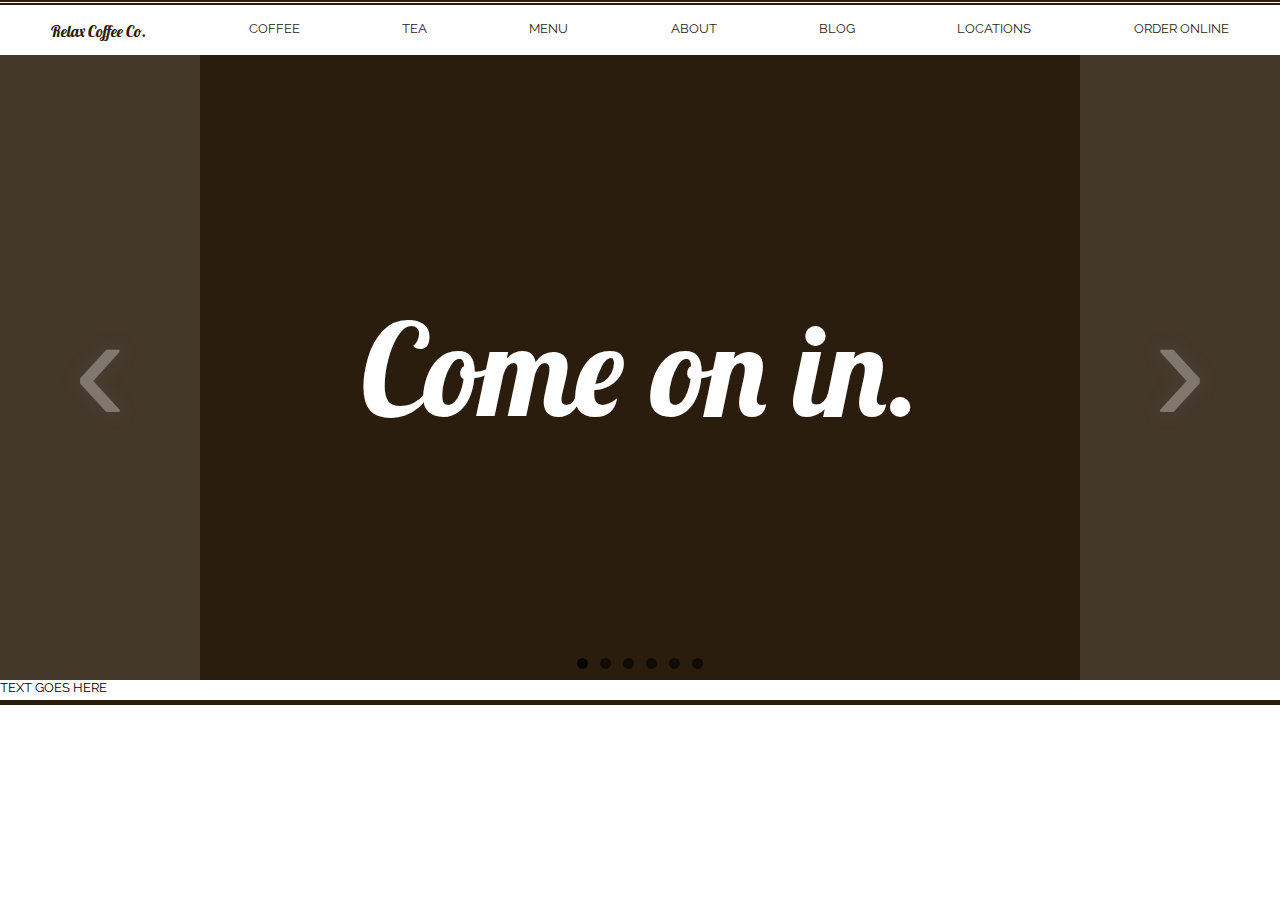
<file: CoffeeShop/Index.html>
﻿<!DOCTYPE html>
<html>
<head>
    <meta charset="utf-8" />

    <link href="https://fonts.googleapis.com/css?family=Raleway" rel="stylesheet">
    <link href="https://fonts.googleapis.com/css?family=Heebo" rel="stylesheet">
    <link href="https://fonts.googleapis.com/css?family=Lobster" rel="stylesheet">

    <link href="Style.css" rel="stylesheet" />
    <title></title>
</head>
<body>
    <div class="container">
        <section class="header">
            <nav>
                <ul>
                    <li><a href="Index.html" id="home">Relax Coffee Co.</a></li>
                    <li><a href="#">Coffee</a></li>
                    <li><a href="#">Tea</a></li>
                    <li><a href="#">Menu</a></li>
                    <li><a href="About.html">About</a></li>
                    <li><a href="#">Blog</a></li>
                    <li><a href="#">Locations</a></li>
                    <li><a href="#">Order Online</a></li>
                </ul>
            </nav>
        </section>

        <section class="main-content">

            <ul class="slides">
                <input type="radio" name="radio-btn" id="img-1" checked />
                <li class="slide-container">
                    <div class="slide" id="slide-1">
                        Come on in.
                    </div>
                    <div class="nav">
                        <label for="img-6" class="prev">&#x2039;</label>
                        <label for="img-2" class="next">&#x203a;</label>
                    </div>
                </li>

                <input type="radio" name="radio-btn" id="img-2" />
                <li class="slide-container">
                    <div class="slide" id="slide-2">
                        Text Goes Here
                    </div>
                    <div class="nav">
                        <label for="img-1" class="prev">&#x2039;</label>
                        <label for="img-3" class="next">&#x203a;</label>
                    </div>
                </li>

                <input type="radio" name="radio-btn" id="img-3" />
                <li class="slide-container">
                    <div class="slide" id="slide-3">
                        Text Goes Here
                    </div>
                    <div class="nav">
                        <label for="img-2" class="prev">&#x2039;</label>
                        <label for="img-4" class="next">&#x203a;</label>
                    </div>
                </li>

                <input type="radio" name="radio-btn" id="img-4" />
                <li class="slide-container">
                    <div class="slide" id="slide-4">
                        Text Goes Here
                    </div>
                    <div class="nav">
                        <label for="img-3" class="prev">&#x2039;</label>
                        <label for="img-5" class="next">&#x203a;</label>
                    </div>
                </li>

                <input type="radio" name="radio-btn" id="img-5" />
                <li class="slide-container">
                    <div class="slide" id="slide-5">
                        Text Goes Here
                    </div>
                    <div class="nav">
                        <label for="img-4" class="prev">&#x2039;</label>
                        <label for="img-6" class="next">&#x203a;</label>
                    </div>
                </li>

                <input type="radio" name="radio-btn" id="img-6" />
                <li class="slide-container">
                    <div class="slide" id="slide-6">
                        Text Goes Here
                    </div>
                    <div class="nav">
                        <label for="img-5" class="prev">&#x2039;</label>
                        <label for="img-1" class="next">&#x203a;</label>
                    </div>
                </li>

                <li class="nav-dots">
                    <label for="img-1" class="nav-dot" id="img-dot-1"></label>
                    <label for="img-2" class="nav-dot" id="img-dot-2"></label>
                    <label for="img-3" class="nav-dot" id="img-dot-3"></label>
                    <label for="img-4" class="nav-dot" id="img-dot-4"></label>
                    <label for="img-5" class="nav-dot" id="img-dot-5"></label>
                    <label for="img-6" class="nav-dot" id="img-dot-6"></label>
                </li>
            </ul>

        </section>

        <section class="footer">
            Text Goes Here
        </section>
    </div>
</body>
</html>
</file>
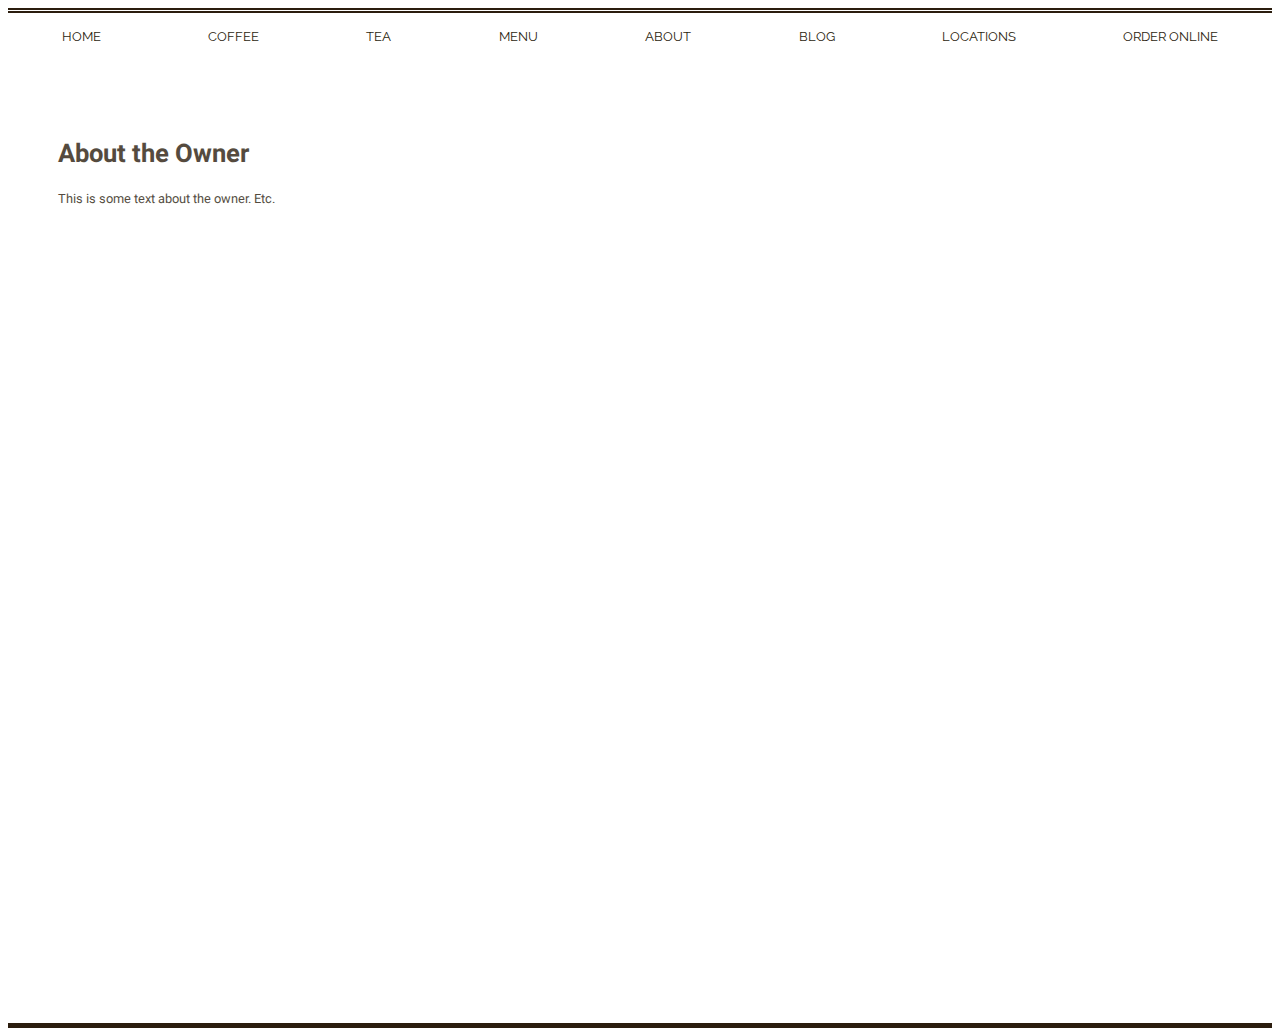
<file: CoffeeShop/About.html>
﻿<!DOCTYPE html>
<html>
<head>
    <meta charset="utf-8" />

    <link href="https://fonts.googleapis.com/css?family=Raleway" rel="stylesheet">
    <link href="https://fonts.googleapis.com/css?family=Heebo" rel="stylesheet">
    <link href="https://fonts.googleapis.com/css?family=Lobster" rel="stylesheet">

    <link href="StyleAbout.css" rel="stylesheet" />
    <title></title>
</head>
<body>
    <div class="container">
        <section class="header">
            <nav>
                <ul>
                    <li><a href="Index.html">Home</a></li>
                    <li><a href="#">Coffee</a></li>
                    <li><a href="#">Tea</a></li>
                    <li><a href="#">Menu</a></li>
                    <li><a href="About.html">About</a></li>
                    <li><a href="#">Blog</a></li>
                    <li><a href="#">Locations</a></li>
                    <li><a href="#">Order Online</a></li>
                </ul>
            </nav>
        </section>
        <section class="main-content">
            <div class="transbox">
                <h1>About the Owner</h1>
                <p id="about-body">This is some text about the owner. Etc.</p>
            </div>
        </section>
        <section class="footer"> </section>
    </div>
</body>
</html>
</file>
<file: CoffeeShop/Style.css>
﻿body {
    margin: 0;
}

.container {
    display: grid;
    grid-template-columns: 1fr;
    grid-template-rows: 55px 625px 25px;
    max-width: 1350px;
    width: 100%;
    margin: auto;
}

.header {
    grid-row: 1;
    grid-column: 1;
    border-top: 5px double #2b1d0e;
}

nav ul {
    display: flex;
    justify-content: space-around;
    padding-left: 0px;
}

    nav ul li {
        display: inline-flex;
        justify-content: center;
    }

#home, #home:hover {
    font-size: 1rem;
    font-weight: normal;
    font-family: 'Lobster', cursive;
    text-transform: none;
}

li a {
    color: #2b1d0e;
    font-size: .80rem;
    font-family: 'Raleway', sans-serif;
    text-decoration: none;
    text-transform: uppercase;
}

nav li a:hover {
    font-weight: bold;
}

.main-content {
    grid-row: 2;
    grid-column: 1;
    background-color: #2b1d0e;
    /*background-image: url(https://images.unsplash.com/photo-1481833761820-0509d3217039?ixlib=rb-0.3.5&ixid=eyJhcHBfaWQiOjEyMDd9&s=3fb6b264e88b8819ae92aa44494eca81&auto=format&fit=crop&w=750&q=80);*/
    background-repeat: no-repeat;
    background-size: cover;
}

.footer {
    grid-row: 3;
    grid-column: 1;
    border-bottom: 5px solid #2b1d0e;
    color: black;
    font-size: .80rem;
    font-family: 'Raleway', sans-serif;
    text-transform: uppercase;
}


#slide-6 {
    display: flex;
    justify-content: center;
    align-items: center;
    text-align: center;
    color: white;
    font-size: 1.5rem;
    font-family: 'Raleway', sans-serif;
    letter-spacing: 1px;
    background-image: url(https://images.unsplash.com/photo-1457785097656-8ac31dcf679f?ixlib=rb-0.3.5&s=d8e5d6c98d6093a1b2876985c921d6c9&auto=format&fit=crop&w=1500&q=80);
    background-repeat: no-repeat;
    background-size: cover;
}

#slide-5 {
    display: flex;
    justify-content: center;
    align-items: center;
    text-align: center;
    color: white;
    font-size: 1.5rem;
    font-family: 'Raleway', sans-serif;
    letter-spacing: 1px;
    background-image: url(https://images.unsplash.com/photo-1514845994104-1be22149278b?ixlib=rb-0.3.5&s=98b9a4ce55a017ef606faa387a756b14&auto=format&fit=crop&w=1500&q=80);
    background-position: center;
    background-repeat: no-repeat;
    background-size: cover;
}

#slide-3 {
    display: flex;
    justify-content: center;
    align-items: center;
    text-align: center;
    color: white;
    font-size: 1.5rem;
    font-family: 'Raleway', sans-serif;
    letter-spacing: 1px;
    background-image: url(https://images.unsplash.com/photo-1507226983735-a838615193b0?ixlib=rb-0.3.5&s=6a43c0bad7c1b3d8aff20485be50d0b8&auto=format&fit=crop&w=1500&q=80);
    background-position: center;
    background-repeat: no-repeat;
    background-size: cover;
}

#slide-2 {
    display: flex;
    justify-content: center;
    align-items: center;
    text-align: center;
    color: white;
    font-size: 1.5rem;
    font-family: 'Raleway', sans-serif;
    letter-spacing: 1px;
    background-image: url(https://images.unsplash.com/photo-1507914372368-b2b085b925a1?ixlib=rb-0.3.5&s=9c024704c8ab6780e5d8701e2d6b28cf&auto=format&fit=crop&w=1500&q=80);
    background-position: center;
    background-repeat: no-repeat;
    background-size: cover;
}

#slide-1 {
    display: flex;
    justify-content: center;
    align-items: center;
    text-align: center;
    color: white;
    font-size: 8rem;
    font-family: 'Lobster', cursive;
    background-image: url(https://images.unsplash.com/photo-1506238427099-f8d4e37c3df2?ixlib=rb-0.3.5&s=b6b5a6de8eb11a0ca550163b5b4dd82f&auto=format&fit=crop&w=1500&q=80);
    background-position: center;
    background-repeat: no-repeat;
    background-size: cover;
}

#slide-4 {
    display: flex;
    justify-content: center;
    align-items: center;
    text-align: center;
    color: white;
    font-size: 1.5rem;
    font-family: 'Raleway', sans-serif;
    letter-spacing: 1px;
    background-image: url(https://images.unsplash.com/photo-1471015060382-6cbd8b4e34d0?ixlib=rb-0.3.5&ixid=eyJhcHBfaWQiOjEyMDd9&s=50db2ae74d5b87bc8a9c18260a5448b4&auto=format&fit=crop&w=1500&q=80);
    background-position: center;
    background-repeat: no-repeat;
    background-size: cover;
}
.slides {
    padding: 0;
    width: 100%;
    height: 625px;
    display: block;
    margin: 0 auto;
    position: relative;
}

    .slides * {
        user-select: none;
        -ms-user-select: none;
        -moz-user-select: none;
        -khtml-user-select: none;
        -webkit-user-select: none;
        -webkit-touch-callout: none;
    }

    .slides input {
        display: none;
    }

.slide-container {
    display: block;
}

.slide {
    top: 0;
    opacity: 0.4;
    width: 100%;
    height: 625px;
    display: block;
    position: absolute;
    transform: scale(0);
    transition: all .7s ease-in-out;
}

    .slide img {
        width: 100%;
        height: 100%;
    }

.nav label {
    width: 200px;
    height: 100%;
    display: none;
    position: absolute;
    opacity: 0.4;
    z-index: 9;
    cursor: pointer;
    transition: opacity .2s;
    color: #FFF;
    font-size: 10rem;;
    text-align: center;
    line-height: 625px;
    font-family: "Varela Round", sans-serif;
    background-color: rgba(255, 255, 255, .3);
    text-shadow: 0px 0px 15px rgb(119, 119, 119);
}

.slide:hover + .nav label {
    opacity: 0.5;
}

.nav label:hover {
    opacity: 1;
}

.nav .next {
    right: 0;
}

input:checked + .slide-container .slide {
    opacity: 1;
    transform: scale(1);
    transition: opacity 3s ease;
}

input:checked + .slide-container .nav label {
    display: block;
}

.nav-dots {
    width: 100%;
    bottom: 9px;
    height: 11px;
    display: block;
    position: absolute;
    text-align: center;
}

    .nav-dots .nav-dot {
        top: -5px;
        width: 11px;
        height: 11px;
        margin: 0 4px;
        position: relative;
        border-radius: 100%;
        display: inline-block;
        background-color: rgba(0, 0, 0, 0.6);
    }

        .nav-dots .nav-dot:hover {
            cursor: pointer;
            background-color: rgba(0, 0, 0, 0.8);
        }

input#img-1:checked ~ .nav-dots label#img-dot-1,
input#img-2:checked ~ .nav-dots label#img-dot-2,
input#img-3:checked ~ .nav-dots label#img-dot-3,
input#img-4:checked ~ .nav-dots label#img-dot-4,
input#img-5:checked ~ .nav-dots label#img-dot-5,
input#img-6:checked ~ .nav-dots label#img-dot-6 {
    background: rgba(0, 0, 0, 0.8);
}
</file>
<file: CoffeeShop/StyleAbout.css>
﻿body {
    margin-bottom: 0;
}

.container {
    display: grid;
    grid-gap: 5px 5px;
    grid-template-columns: repeat(3, 1fr);
    grid-template-rows: 55px repeat(3, 160px) repeat(2, 200px) 55px;
    max-width: 1350px;
    width: 100%;
    margin: auto;
}

.header {
    grid-row: 1;
    grid-column: 1 / span 3;
    border-top: 5px double #2b1d0e;
}

nav ul {
    display: flex;
    list-style-type: none;
    justify-content: space-around;
    padding-left: 0px;
}

nav li {
    display: flex;
    justify-content: center;
}

li a {
    color: #2b1d0e;
    font-size: .80rem;
    font-family: 'Raleway', sans-serif;
    text-decoration: none;
    text-transform: uppercase;
}

nav li a:hover {
    font-weight: bold;
}

.main-content {
    grid-row: 2 / span 5;
    grid-column: 1 / span 3;
    background-image: url(https://images.unsplash.com/photo-1446321423766-c339f030bd0a?ixlib=rb-0.3.5&ixid=eyJhcHBfaWQiOjEyMDd9&s=78734939e0c35e1abd58bad131d308fb&auto=format&fit=crop&w=1567&q=80);
    background-size: cover;
    background-repeat: no-repeat;
}

div.transbox {
    margin: 25px;
    padding: 25px;
    color: #2b1d0e;
    font-size: .80rem;
    font-family: 'Heebo', sans-serif;
    background-color: white;
    opacity: 0.8;
    filter: alpha(opacity=80);
    width: 40%;
}

.footer {
    grid-row: 7;
    grid-column: 1 / span 3;
    border-bottom: 5px solid #2b1d0e;
}
</file>
